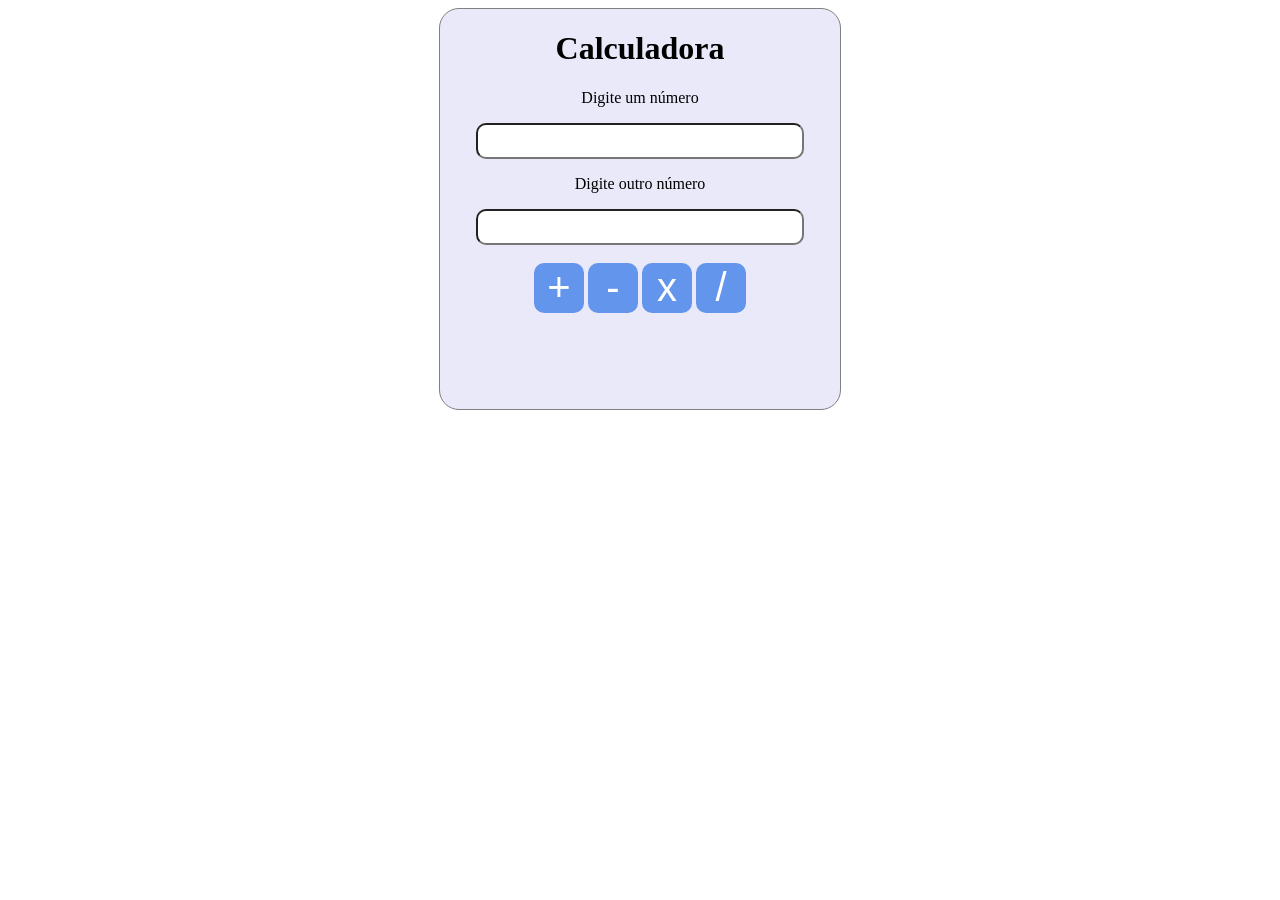
<file: calculadora/index.html>
<!DOCTYPE html>
<html lang="en">
<head>
    <meta charset="UTF-8">
    <meta name="viewport" content="width=device-width, initial-scale=1.0">
    <title>Calculadora</title>
    <link rel="stylesheet" href="estilo.css">
    <script src="script.js"></script>
</head>
<body>

    <div class="painel">

        <h1> Calculadora </h1>
        <p>Digite um número </p>
        <input type="number" id="n1">
        <p>Digite outro número </p>
        <input type="number" id="n2">
        <br> <br>
        <button class="botao" onclick="somar()"> + </button>
        <button class="botao" onclick="subtrair()"> - </button>
        <button class="botao" onclick="multiplicar()"> x </button>
        <button class="botao" onclick="dividir()"> / </button>

        <div id="resultado"></div>

    </div>
    
</body>
</html>
</file>
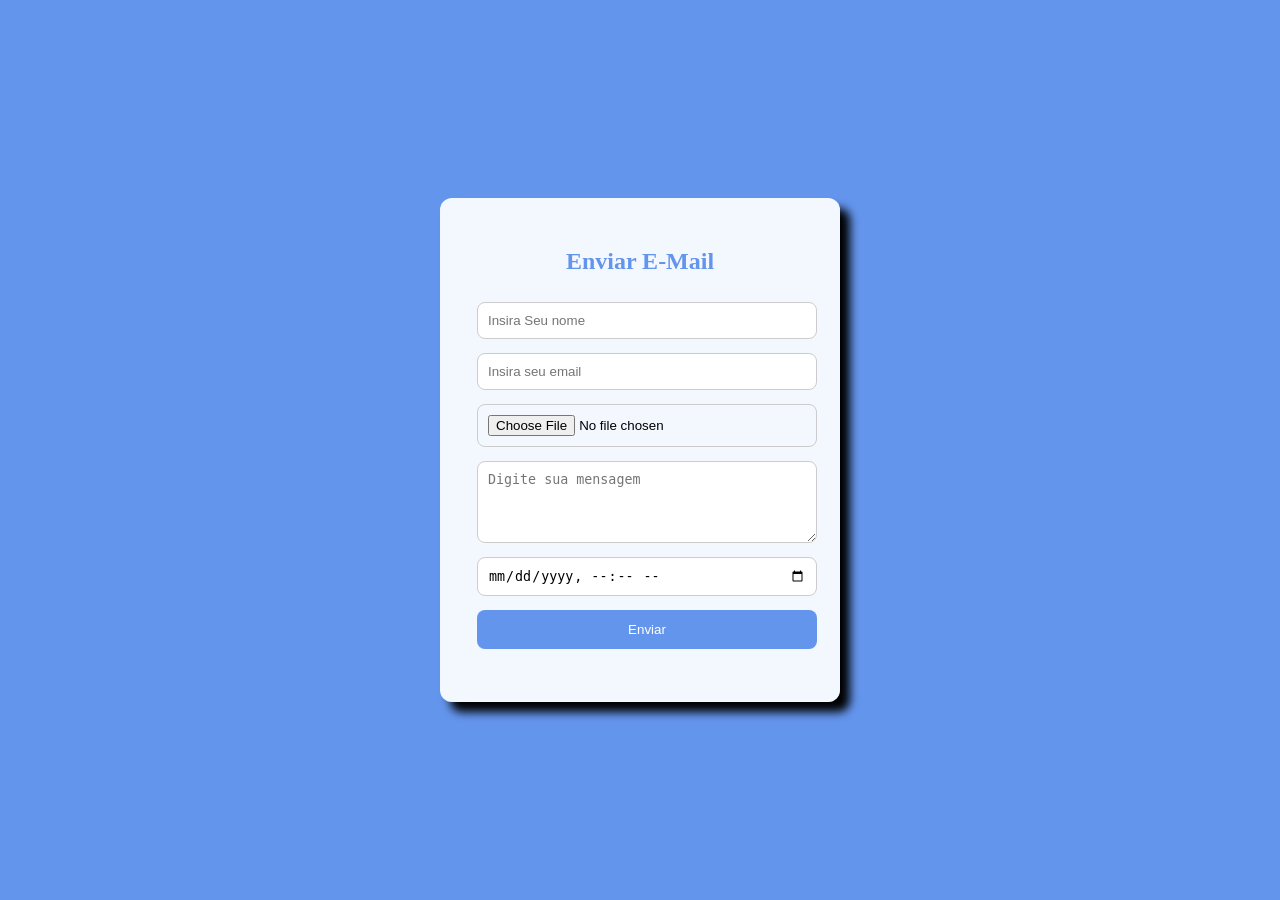
<file: formulario/index.html>
<html lang="pt-br">
<head>
    <title> Formulário de Contato </title>
    <link rel="stylesheet" href="estilo.css">
</head>
<body>
 

    <div class="painel">
        <h2> Enviar E-Mail</h2>
        <form action="mailto:gustavo180g@gmail.com" >

            <input type="text" name="nome" placeholder="Insira Seu nome">
            <input type="email" name="email" placeholder="Insira seu email">
            <input type="file" name="arquivo">
            <textarea name="mensagem" rows="4" placeholder="Digite sua mensagem"></textarea>
            <input type="datetime-local">
            <button type="submit"> Enviar </button>


        </form>
    </div>
</body>

</html>
</file>
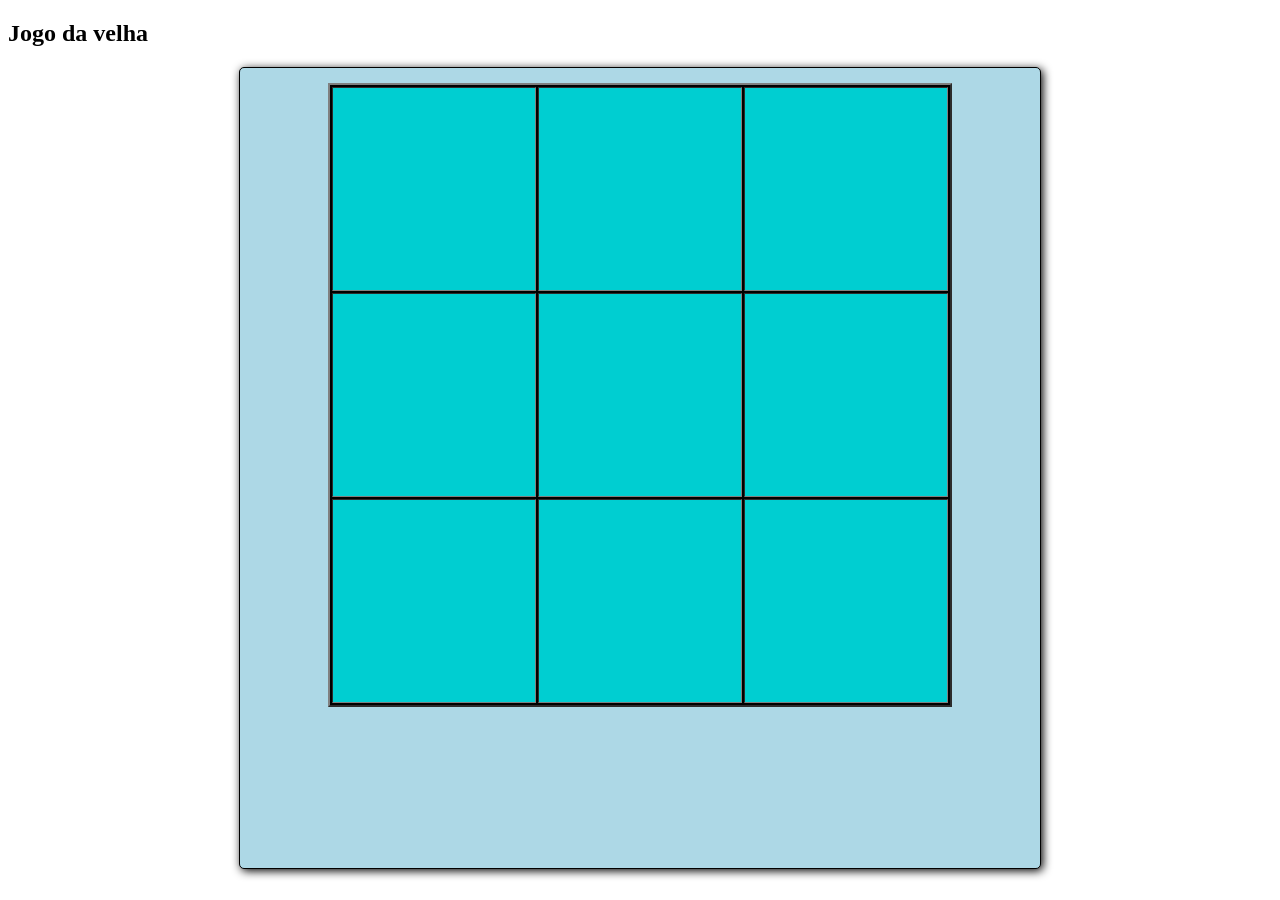
<file: jogo/index.html>
<!DOCTYPE html>
<html lang="en">
<head>
    <meta charset="UTF-8">
    <meta name="viewport" content="width=device-width, initial-scale=1.0">
    <title> Jogo da velha </title>
    <link rel="stylesheet" href="estilo.css">
    <script src="script.js"></script>
</head>
<body>
    
    <h2> Jogo da velha </h2>
    <div class="painel">
    <table class="jogo" border="2">
        <tr>
            <td class="quadrado" onclick="jogar(this)"></td>
            <td class="quadrado" onclick="jogar(this)"></td>
            <td class="quadrado" onclick="jogar(this)"></td>
        </tr>
        <tr>
            <td class="quadrado" onclick="jogar(this)"></td>
            <td class="quadrado" onclick="jogar(this)"></td>
            <td class="quadrado" onclick="jogar(this)"></td>
        </tr>
        <tr>
            <td class="quadrado" onclick="jogar(this)"></td>
            <td class="quadrado" onclick="jogar(this)"></td>
            <td class="quadrado" onclick="jogar(this)"></td>
        </tr>
    </table>
</div>
</body>
</html>
</file>
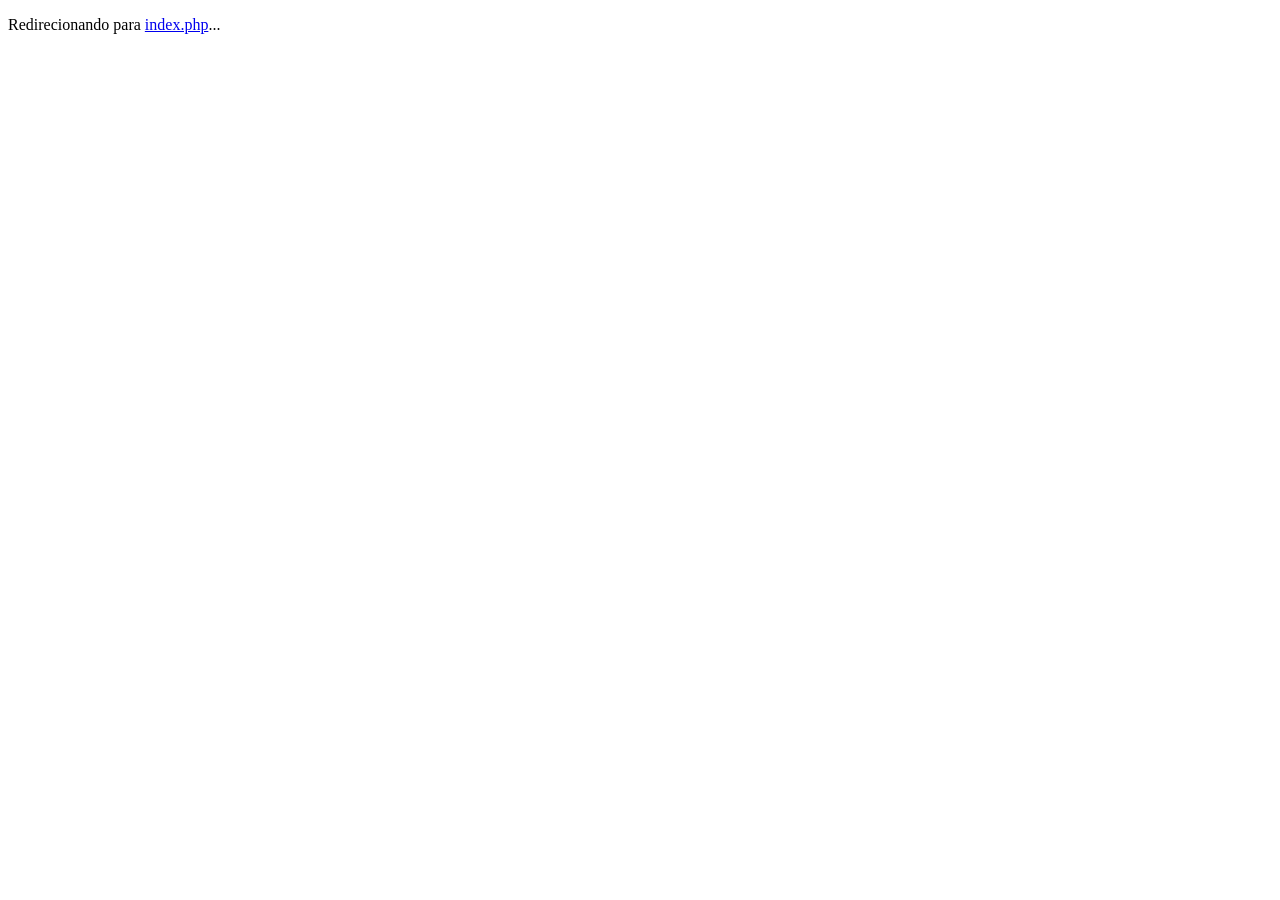
<file: sistema2/index.html>
<!DOCTYPE html>
<html lang="pt-br">
<head>
    <meta charset="UTF-8">
    <meta http-equiv="refresh" content="0; url=index.php">
    <meta name="viewport" content="width=device-width, initial-scale=1.0">
    <title>Ecolote</title>
</head>
<body>
    <p>Redirecionando para <a href="index.php">index.php</a>...</p>
</body>
</html>
</file>
<file: calculadora/estilo.css>
.painel{
    border: 1px solid gray;
    width: 400px;
    height: 400px;
    margin: auto;
    text-align: center;
    border-radius: 20px; /*arredondar div*/
    font-family: 'Segoe UI';
    background-color: rgba(230, 230, 250, 0.846);
}
input{
    border-radius: 10px;
    height: 30px;
    width: 80%;
    text-align: center;
}

body{
    background-image: url(https://www.youcubed.org/wp-content/uploads/2017/03/beautiful-math.jpg);
    background-size: cover;
}

.botao{
    background-color: cornflowerblue;
    font-size: 40px;
    width: 50px;
    height: 50px;
    border: none;
    color: white;
    border-radius: 10px;
}
.botao:hover{
    background-color: darkblue;
    transition: 1s;
    scale: 1.1;
}
#resultado{
    font-size: 50px;
}
</file>
<file: formulario/estilo.css>
body{
    /*cor de fundo*/
    background-color:cornflowerblue;
    /*foto de fundo*/
    background-image: url(https://www.pixelstalk.net/wp-content/uploads/images6/Desktop-Wallpaper-Aesthetic-Wallpaper-Romantic.jpg);
    background-size: cover;
    /*alinhamento por flexbox*/
    display:flex;
    /*alinha sentido acima, abaixo*/
    align-items:center;
    /*alinha sentido esquerda, direita*/
    justify-content: center;

}

.painel{
    background-color: rgba(255, 255, 255, 0.926);
    /*espaçamento interno*/
    padding: 30px;
    /*arredondar cantos*/
    border-radius: 12px;
    /*largura*/
    width: 340px;
    /*sombra*/
    box-shadow: 10px 10px 10px;
    
}
input, textarea{
    /*largura dos campos*/
    width: 100%;
    /*espaçamento interno*/
    padding: 10px;
    /*margem*/
    margin:7px;
    /*arredondar*/
    border-radius: 8px;
    border: 1px solid #ccc;
}

button{
    width:100%;
    padding: 12px;
    border: none;
    background-color: cornflowerblue;
    border-radius: 8px;
    cursor: pointer;
    color: white;
    margin: 7px;
    transition: 0.5s;
}

button:hover{
    background-color:darkblue;
    scale: 1.1;
}

h2{
    text-align:center;
    color:cornflowerblue;
}
</file>
<file: jogo/estilo.css>
.painel{
    width: 800px;
    border: 1px solid black;
    border-radius: 5px;
    height: 800px;
    margin: auto;
    box-shadow: 2px 2px 10px black;
    background-color: lightblue;
}
.jogo{
    margin: 15px auto;
    background-color: black;
    color: white;
}
.quadrado{
    width: 200px;
    height: 200px;
    background-color: darkturquoise;
    font-size: 150px;
    text-align: center;
}
</file>
